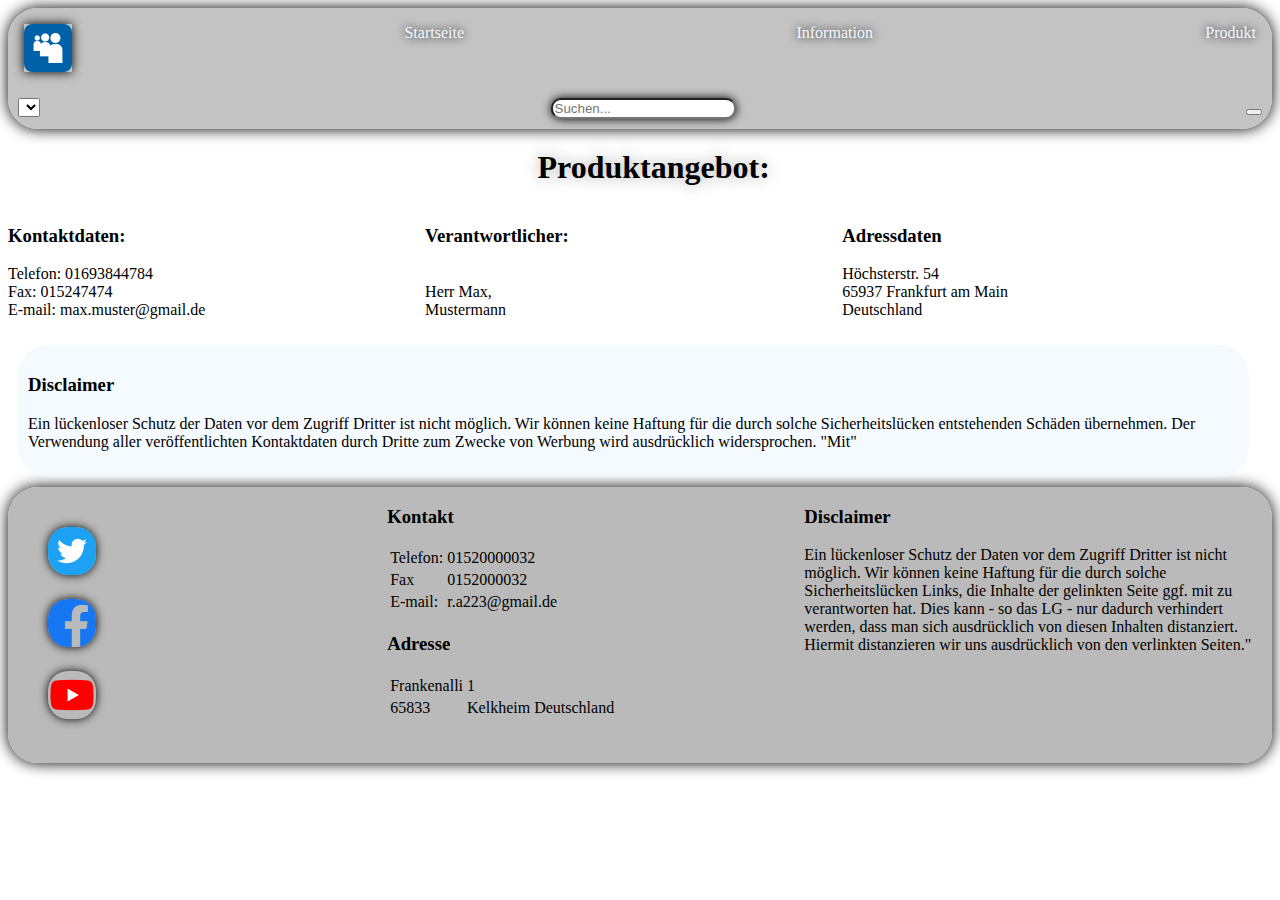
<file: info.html>
<!DOCTYPE html>
<html lang="en">

<head>
    <meta charset="UTF-8">
    <meta http-equiv="X-UA-Compatible" content="IE=edge">
    <meta name="viewport" content="width=device-width, initial-scale=1.0">
    <link rel="stylesheet" href="style.css">
    <link rel="stylesheet" href="mobile.css">
    <link rel="stylesheet" href="desktop.css">
    <title>Document</title>
</head>

<body>
    <header>
        <div class="div1">
            <img src="logo.png" alt="">
            <div><a href="index.html">Startseite</a></div>
            <div><a href="info.html">Information</a></div>
            <div><a href="produkt.html">Produkt</a></div>

        </div>
        <div class="div2">
            <div><select>
                    <option value="select"></option>
                </select></div>
            <div><input class="suchen" type="Search" placeholder="Suchen..."></div>
            <div><button></button></div>
        </div>
    </header>
    <main>
        <h1>Produktangebot:</h1>
        <div class="start">
            <h3>Verantwortlicher:</h3>
            <p>
                <br> Herr Max, <br>Mustermann
            </p>
        </div>
        <div class="second">
            <h3>Kontaktdaten:</h3>
            <p>
                Telefon: 01693844784 <br>
                Fax: 015247474 <br>
                E-mail: max.muster@gmail.de
            </p>
        </div>
        <div class="third">
            <h3>Adressdaten</h3>
            <p>Höchsterstr. 54 <br>
                65937 Frankfurt am Main <br>
                Deutschland
            </p>
        </div>
        <div class="fourt">
            <h3>Disclaimer</h3>
            <p>
                Ein lückenloser Schutz der Daten vor dem Zugriff Dritter ist nicht möglich. Wir können keine
                Haftung
                für die durch solche Sicherheitslücken entstehenden Schäden übernehmen. Der Verwendung aller
                veröffentlichten Kontaktdaten durch Dritte zum Zwecke von Werbung wird ausdrücklich
                widersprochen.
                "Mit"
            </p>
        </div>
    </main>
    <footer>
        <div class="div1">
            <div><img src="twitter.png" alt=""></div>
            <div><img src="facebook.png" alt=""></div>
            <div><img src="youtube.png" alt=""></div>
        </div>
        <div>
            <h3>Kontakt</h3>
            <table>
                <tr>
                    <td>Telefon: </td>
                    <td>01520000032</td>
                </tr>
                <tr>
                    <td>Fax</td>
                    <td>0152000032</td>
                </tr>
                <tr>
                    <td>E-mail:</td>
                    <td>r.a223@gmail.de</td>
                </tr>
            </table>
            <h3>Adresse</h3>
            <table>
                <tr>
                    <td>Frankenalli</td>
                    <td> 1 </td>
                </tr>
                <tr>
                    <td>65833</td>
                    <td>Kelkheim Deutschland</td>
                </tr>
            </table>
        </div>
        <div>
            <h3>Disclaimer</h3>
            <p>
                Ein lückenloser Schutz der Daten vor dem Zugriff Dritter ist nicht möglich. Wir können keine Haftung
                für die durch solche Sicherheitslücken Links, die Inhalte der gelinkten Seite ggf. mit zu
                verantworten hat. Dies kann - so das LG - nur dadurch verhindert werden, dass man sich ausdrücklich
                von diesen Inhalten distanziert. Hiermit distanzieren wir uns ausdrücklich von den verlinkten
                Seiten."
            </p>
        </div>
    </footer>
</body>

</html>
</file>
<file: style.css>
/********/
/********/
body {
    background-image: url("https://upload.wikimedia.org/wikipedia/commons/2/25/Altena_auto_uit_1905.jpg");
    background-size: cover;
    background-position: center center;
    background-repeat: no-repeat;
    background-attachment: fixed;
}
/********/
body header {
    display: flex;
    flex-wrap: wrap;
    background-color: rgba(169, 169, 169, 0.7);
    background-size: cover;
    border-radius: 30px;
    box-shadow: 0px 0px 15px black;
}
/********/
body header .div1 {
    width: 100%;
    display: flex;
    flex-wrap: wrap;
    justify-content: space-between;
    padding: 8px;
    margin: 8px;
}
/********/
body header .div1 img{
    box-shadow: 0px 0px 10px black;
}
/********/
body header .div1 div a{
text-decoration: none;
color: aliceblue;
text-shadow: 0px 0px 10px black;
}
/********/
body header .div2 {
    width: 100%;
    display: flex;
    flex-wrap: wrap;
    justify-content: space-between;
    padding: 5px;
    margin: 5px;
}
/********/
body header .div2 div input{
    border-radius: 10px;
    box-shadow: 0px 0px 10px black;
}
/********/
body footer{
    display: flex;
    flex-wrap: wrap;
    background-color: rgba(169, 169, 169, 0.8);
    background-size: cover;
    border-radius: 30px;
    box-shadow: 0px 0px 15px black;
}
/********/
main img{
    max-width: 300px;
    max-height: 200px;
    border-radius: 30px;
    box-shadow: 0px 0px 15px black;
    margin: 20px;
    padding: 8px;
}/********/
main h1{
    width: 100%;
    text-align: center;
    text-shadow: 0px 0px 15px darkgrey;
    grid-column-end: span 3;
    padding: 10px;
    margin: 10px;
}
/********/
body footer{
    display: grid;
    grid-template-columns: 30% 33% 37%;
}
/********/
body footer .div1{
    padding: 15px;
    margin: 15px;
}
/********/
body footer .div1 div img{
    border-radius: 20px;
    box-shadow: 0px 0px 10px black;
    padding: 0px;
    margin: 10px;
}
</file>
<file: mobile.css>
/********/
/********/
@media screen and (max-width:799px) {
    main {
        display: flex;
        flex-wrap: wrap;
        justify-content: center;
        padding: 20px;
        margin: 20px;
    }
}
</file>
<file: desktop.css>
/*********//*********/
/*********//*********/
@media screen and (min-width:800px) {
/********/
main {
    display: grid;
    grid-template-columns: 33% 33% 33%;
}
/********/
main .start{
    grid-column-start: 2;
}
/********/
main .second{
    grid-column-start: 1;
    grid-row-start: 2;
}
/********/
main .third{
    grid-column-start: 3;
    grid-row-start: 2;
}
/********/
main .fourt{
    grid-column-start: 1;
    grid-column-end: span 3;
    background-color: rgba(240, 248, 255, 0.651);
    border-radius: 30px;
    padding: 10px;
    margin: 10px;
}
}
</file>
